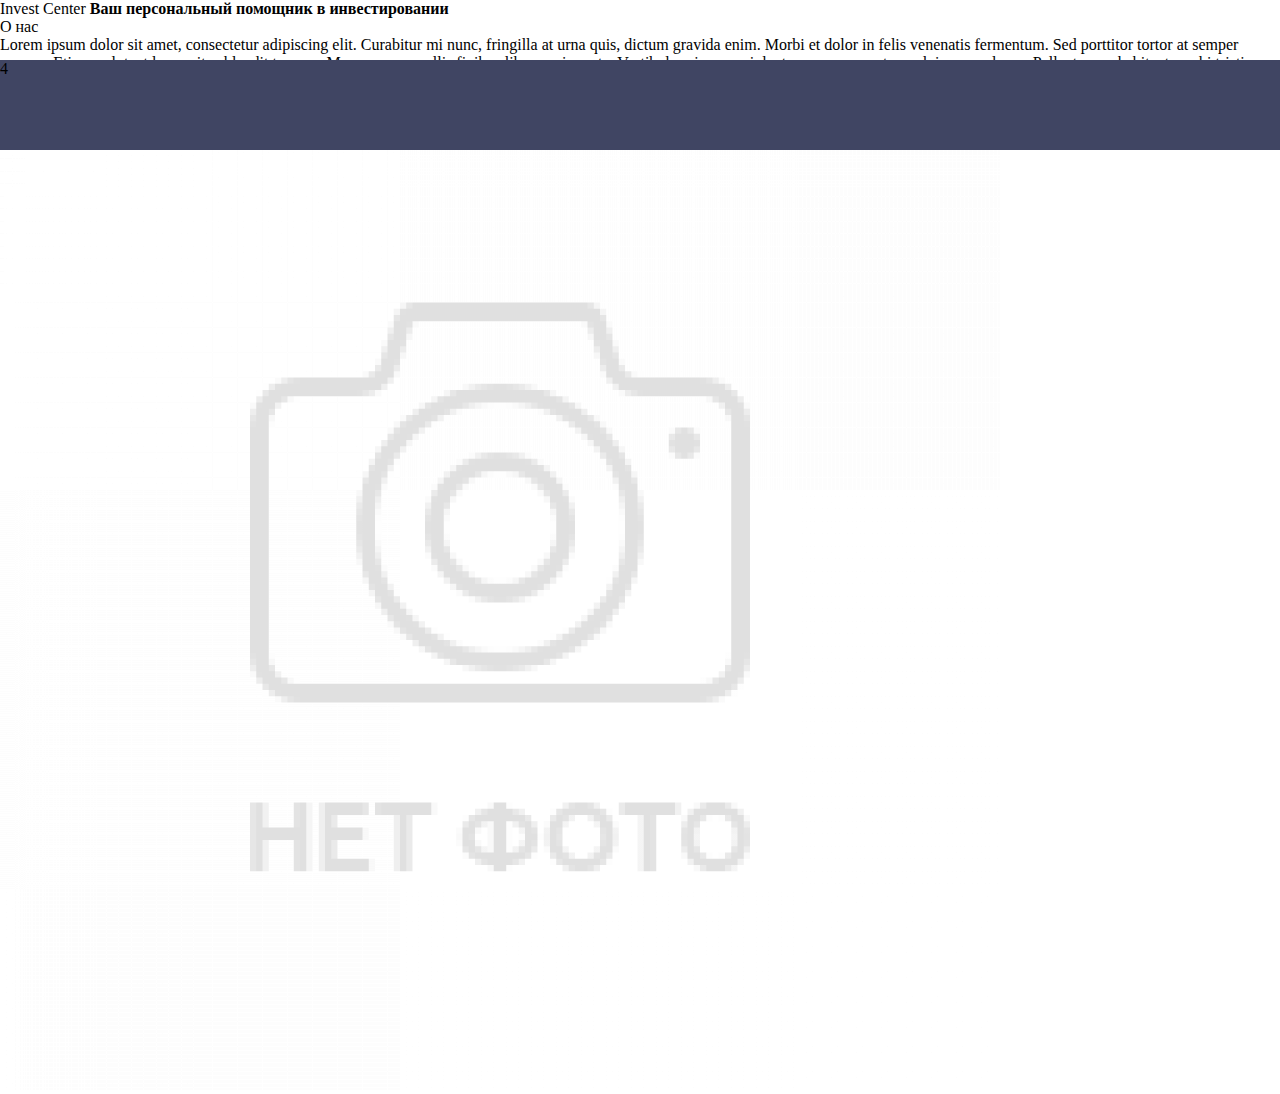
<file: front/index.html>
<!DOCTYPE html>
<html>
  <head>
    <meta charset="UTF-8">
    <title></title>
    <link rel="stylesheet" type="text/css" href="./css/index.css">
  </head>
  <body>
<!--====================================================================================================================-->
    <div class="Content">
      <div class="ContentMainDescription">
        <div class="ContentMainDescriptionMainText">
        <span>Invest Center</span>
        <b>Ваш персональный помощник в инвестировании</b>
        </div>

      </div>
<!--------------------------------------------------------------------------------------------->
    <div class="ContentDescription">
      <span class="ContentDescriptionMainText">О нас</span>
      <div class="ContentDescriptionTextAndImg">
        <div class="ContentDescriptionTextAndImgText">
          Lorem ipsum dolor sit amet, consectetur adipiscing elit. Curabitur mi nunc, fringilla at urna quis, dictum gravida enim.
           Morbi et dolor in felis venenatis fermentum. Sed porttitor tortor at semper semper. Etiam volutpat lacus vitae blandit tempus.
            Maecenas convallis finibus libero quis porta. Vestibulum ipsum mi, luctus eu consequat a, pulvinar non lacus. Pellentesque
             habitant morbi tristique senectus et netus et malesuada fames ac turpis egestas. Vestibulum a enim risus. Orci varius
              natoque penatibus et magnis dis parturient montes, nascetur ridiculus mus.
        </div>
        <div class="ContentDescriptionTextAndImgImg">
          <img src="./img/no_photo.png">
        </div>
      </div>
    </div>
<!--------------------------------------------------------------------------------------------->

    </div>
<!--====================================================================================================================-->

<!--====================================================================================================================-->
    <div class="Footer">
      4
    </div>
  </body>
  <script src="./scripts/index.js"></script>
</html>
</file>
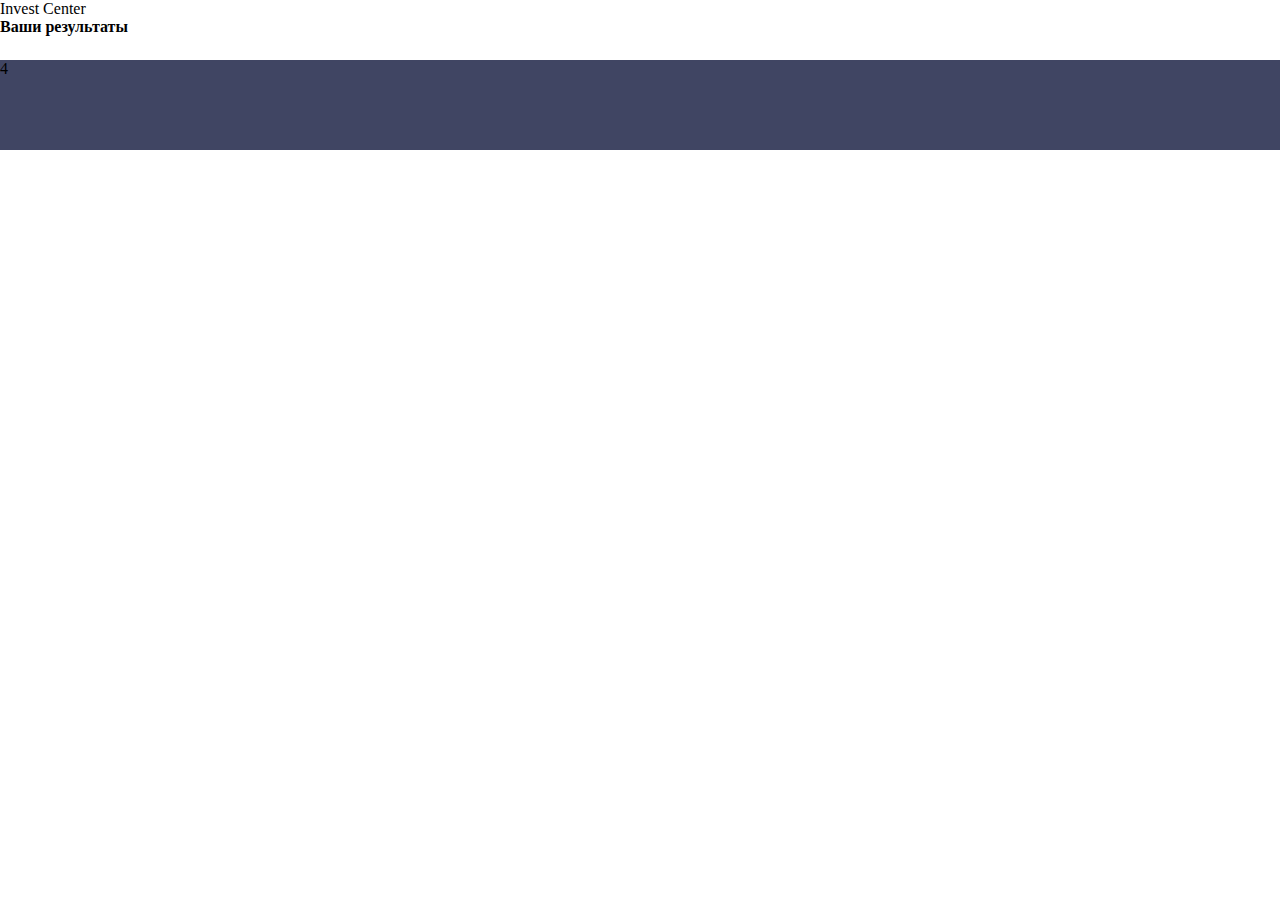
<file: front/redir.html>
<!DOCTYPE html>
<html>
  <head>
    <meta charset="UTF-8">
    <title></title>
    <link rel="stylesheet" type="text/css" href="./css/index.css">
  </head>
  <body>
  <!--====================================================================================================================-->
    <div class="ContentMainDescriptionMainText">
        <span>Invest Center</span><br>
        <b>Ваши результаты</b>

    </div>

    <div class="Footer">
      4
    </div>
  </body>
</html>
</file>
<file: front/css/index.css>
body{
  display: grid;
  grid-template-rows: 60px 90px auto 280px;
	overflow-x: hidden;
  margin:0;
  padding:0;
}

.TopHeader{
background-color: #404563;
padding-left: 15%;
padding-right: 15%;
display:flex;
color:white;
align-items: center;
}

.TopHeader_Menu{
  font-family: 'Rubik',sans-serif;
  font-size: 40px;
  padding-left: 10px;
  cursor:pointer;
  color:white;
  text-decoration:none;
}

.TopHeader_Menu:hover{
  text-decoration:underline;
}

.BottomHeader{
padding-left: 10%;
padding-right: 10%;
border-bottom: 1px solid #d9dbe6;
display: flex;
flex-direction: column;
justify-content: flex-end;
}


.button {
    display: inline-block ;
    text-decoration: none ;
    background-color: #15a4fa;
    color: #ffffff ;
    border: 0px solid #006089 ;
    border-radius: 8px ;
    font-size: 25px ;
    padding: 4px 41px ;
    transition: all 0.8s ease;
    cursor: pointer;
}
.button:hover{
    text-decoration: none ;
    background-color: #006089;
    color: #ffeded ;
    border-color: #006089 ;
}

.Content{

  display: grid;
  grid-template-rows: auto auto;
}

.Content_Maindescription{
  padding-left: 10%;
  padding-right: 10%;
  background-image: url(../img/ContentFon.png) ;
  webkit-background-size: cover;
  -moz-background-size: cover;
  -o-background-size: cover;
  background-size: cover;
  height: 783px;
  clip-path: polygon(0 0, 100% 0, 100% 80%, 0 100%);

}

.Content_Maindescription_MainText{
  font-size: 50px;
  font-family: 'Rubik',sans-serif;
  display:flex;
  justify-content: center;
  flex-direction: column;
    align-items: center;
    text-align: center;
    color:white;
    margin-top: 10%;
}

.Content_Maindescription svg {
  position: absolute;
  bottom: 0;
  width: 100%;
  height: 10vw;
  /* set height to pixels if you want angle to change with screen width */
}

.Content_description{
  height: 500px;
}

.Content_description_MainText{
    font-size: 50px;
    padding-top: 40px;
    font-family: 'Rubik',sans-serif;
    display: flex;
    justify-content: center;
}

.Content_description_textAndimg{
  display: flex;
}

.Content_description_textAndimg_text{
font-size: 20px;
font-family: 'Rubik',sans-serif;
}

.Content_description_textAndimg_img{

}

.Content_box{
  height: 600px;
}


.Footer{
background-color:#404563;

}
</file>
